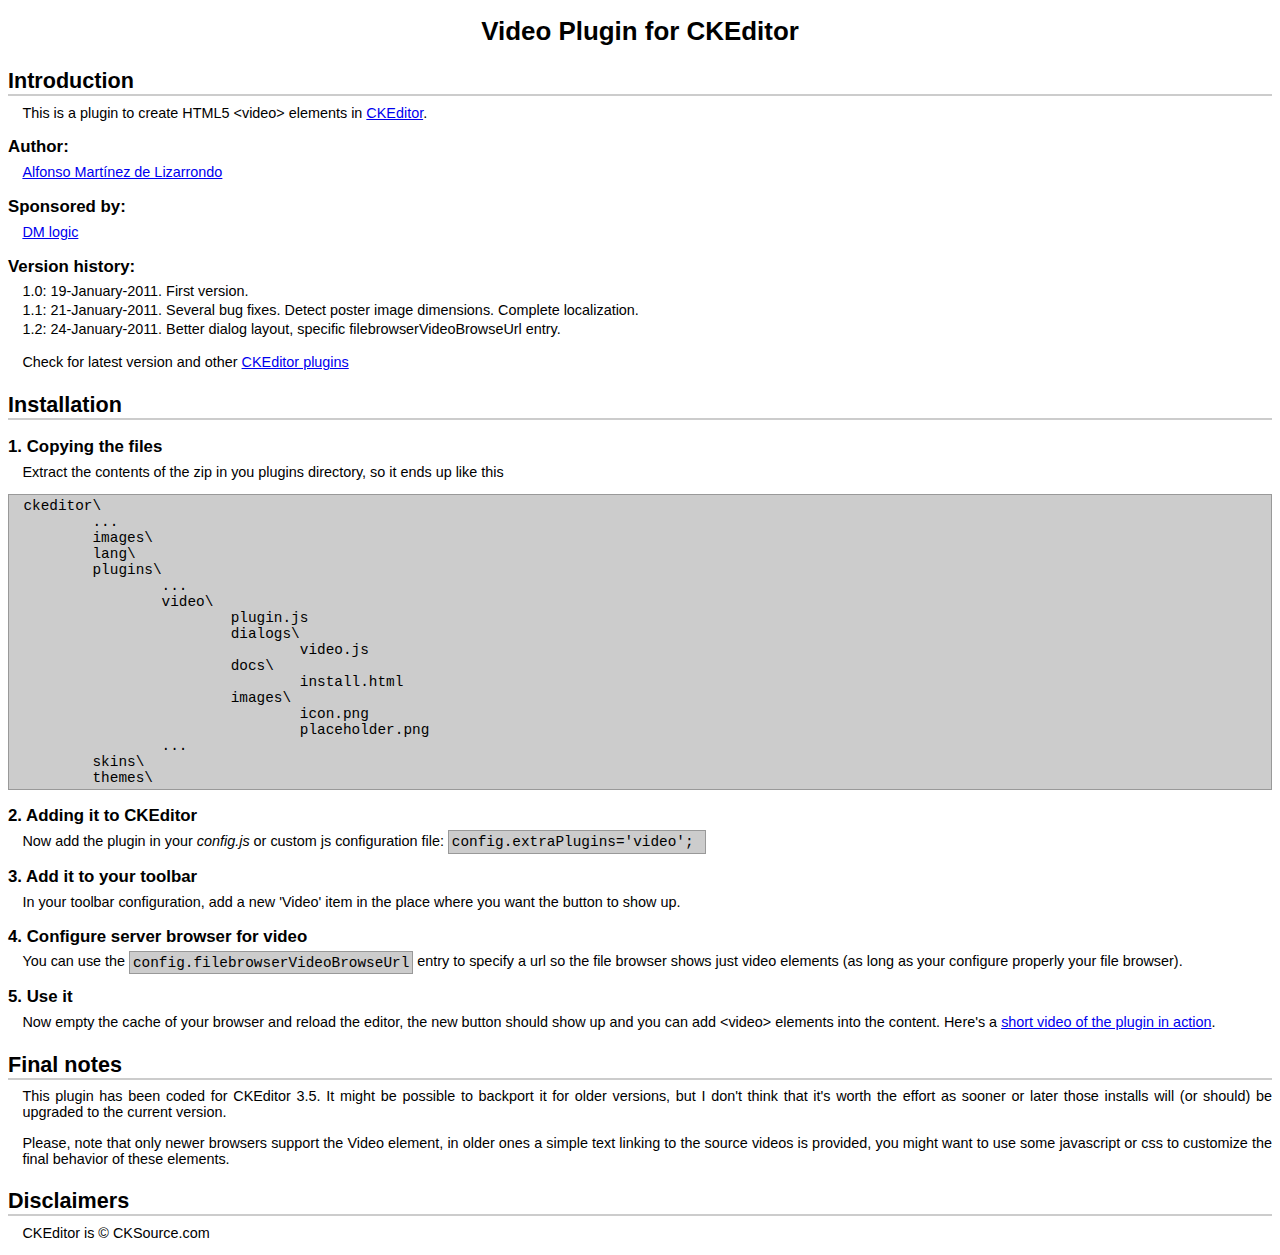
<file: phpems/app/core/styles/js/ckeditor/plugins/video/docs/install.html>
﻿<!DOCTYPE HTML PUBLIC "-//W3C//DTD HTML 4.01 Transitional//EN"
	"http://www.w3.org/TR/html4/loose.dtd">
<html lang="en">
<head>
<meta http-equiv="Content-Type" content="text/html; charset=utf-8">
<title>Video plugin</title>
<link href="styles.css" rel="stylesheet" type="text/css">
</head>

<body>
<h1>Video Plugin for CKEditor</h1>

<h2>Introduction</h2>
<p>This is a plugin to create HTML5 &lt;video&gt; elements in <a href="http://www.ckeditor.com">CKEditor</a>.</p>

<h3 id="contact">Author:</h3>
<p><a href="mailto:amla70@gmail.com">Alfonso Mart&iacute;nez de Lizarrondo</a></p>
<h3>Sponsored by:</h3>
<p><a href="http://dmlogic.net/">DM logic</a></p>
<h3>Version history: </h3>
<ol>
  <li>1.0: 19-January-2011. First version.</li>
  <li>1.1: 21-January-2011. Several bug fixes. Detect poster image dimensions. Complete localization.</li>
  <li>1.2: 24-January-2011. Better dialog layout, specific filebrowserVideoBrowseUrl entry.</li>
</ol>
<p>Check for latest version and other <a href="http://alfonsoml.blogspot.com">CKEditor plugins</a></p>

<h2>Installation</h2>
<h3>1. Copying the files</h3>
<p>Extract the contents of the zip in you plugins directory, so it ends up like
    this<br>
    <!--<img src="installation.png" alt="Screenshot of installation" width="311" height="346" longdesc="#install">-->
    </p>
<pre id="--install">
ckeditor\
	...
	images\
	lang\
	plugins\
		...
		video\
			plugin.js
			dialogs\
				video.js
			docs\
				install.html
			images\
				icon.png
				placeholder.png
		...
	skins\
	themes\
</pre>
<h3>2. Adding it to CKEditor</h3>
<p>Now add the plugin in your <em>config.js</em> or custom js configuration
file:
<code>config.extraPlugins='video'; </code>
</p>

<h3>3. Add it to your toolbar</h3>
<p>In your toolbar configuration, add a new 'Video' item in the place where you want the button to show up.</p>

<h3>4. Configure server browser for video</h3>
<p>You can use the <code>config.filebrowserVideoBrowseUrl</code> entry to specify a url so the file browser shows just video elements (as long as your configure properly your file browser).</p>

<h3>5. Use it</h3>
<p>Now empty the cache of your browser and reload the editor, the new button should show up and you can add &lt;video&gt; elements into the content. Here's a <a href="http://www.youtube.com/watch?v=DVKuGO-2-LY">short video of the plugin in action</a>.</p>

<h2>Final notes</h2>
<p>This plugin has been coded for CKEditor 3.5. It might be possible to backport it for older versions, but I don't think that it's worth the effort as sooner
or later those installs will (or should) be upgraded to the current version.</p>
<p>Please, note that only newer browsers support the Video element, in older ones a simple text linking to the source videos is provided, you might want to
use some javascript or css to customize the final behavior of these elements.</p>


<h2>Disclaimers</h2>
<p>CKEditor is  &copy; CKSource.com</p>
</body>
</html>
</file>
<file: phpems/app/core/styles/js/ckeditor/plugins/video/docs/styles.css>
body {
	font-family: Arial, Helvetica, sans-serif;
	font-size: 90%;
}
h1 {
	text-align:center;
	font-size:180%;
}
h2 {
	border-bottom:2px solid #CCC;
	margin:1em 0 0.4em 0;
}
h3 {
	margin-bottom:0.4em;
}
p {
	margin:0 0 1em 1em;
	text-align:justify;
}
ol {
	margin:0 0 1.2em 1em;
	padding:0;
	list-style-type:none;
}
ol li {
	margin:0.2em 0;
}
pre {
	font-size:100%;
	font-family:"Courier New", Courier, mono;
	background-color: #CCCCCC;
	border:1px solid #999;
	padding:0.2em 1em;
	margin: 0.4em 0;
	display:block;
	white-space: pre;
	overflow: auto;
}
code {
	font-size:100%;
	font-family:"Courier New", Courier, mono;
	background-color: #CCCCCC;
	border:1px solid #999;
	padding:0.2em;
	white-space: pre;
}
form {
	margin:0 0 0 1em;
}
span.key {
	color: #006600;
}
#install {
	display:none
}
#languages ul {
	display:inline;
	list-style-type:none;
	margin:0;
	padding:0;
}
#languages li {
	display:inline;
	margin:0;
	padding:0;
	vertical-align:bottom;
}
</file>
